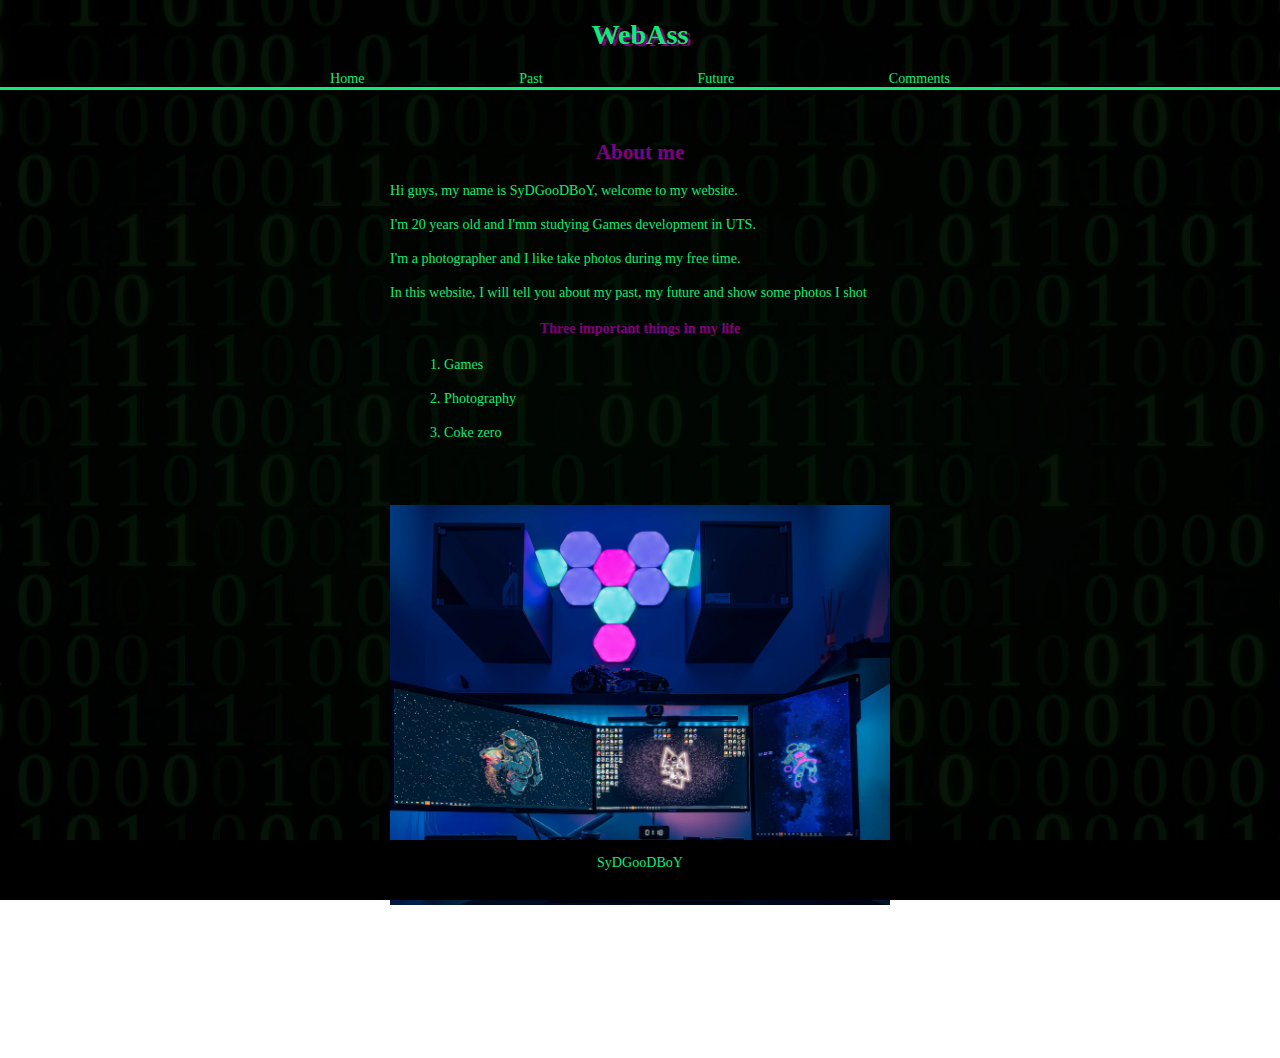
<file: index.html>
<!DOCTYPE html>
<html>

<head>
    <!-- Hotjar Tracking Code for DFTEST -->
    <script>
        (function (h, o, t, j, a, r) {
            h.hj = h.hj || function () { (h.hj.q = h.hj.q || []).push(arguments) };
            h._hjSettings = { hjid: 3696540, hjsv: 6 };
            a = o.getElementsByTagName('head')[0];
            r = o.createElement('script'); r.async = 1;
            r.src = t + h._hjSettings.hjid + j + h._hjSettings.hjsv;
            a.appendChild(r);
        })(window, document, 'https://static.hotjar.com/c/hotjar-', '.js?sv=');
    </script>
    <title>My WebAss</title>
    <link rel="stylesheet" href="websystems.css">
    <meta name="viewport"
        content="width=device-width,initial-scale=1.0,maximum-scale=1.0,minimum-scale=1.0,user-scalable=no">
    <meta charset="UTF-8">
</head>

<body>

    <div id="label">
        <h1 class="TopTitle">WebAss</h1>
        <a href="index.html">Home</a>
        <a href="past.html">Past</a>
        <a href="future.html">Future</a>
        <a href="comments.html">Comments</a>
    </div>

    <div id="IndexContents">
        <h2 class="ContentsHead"><br>About me</h2>
        <p class="IndexContentsP">Hi guys, my name is SyDGooDBoY, welcome to my website. <br><br>I'm 20 years old and
            I'mm studying Games development in UTS. <br><br> I'm a photographer and I like take photos during my free
            time.<br><br> In this website, I will tell you about my past, my future and show some photos I shot</p>
        <h4 class="IndexLikeList">Three important things in my life</h4>
        <ol class="IndexOL">
            <li>Games</li><br>
            <li>Photography</li><br>
            <li>Coke zero</li>
        </ol>
        <img class="IndexPhoto" alt="My home" width="500" height="400" src="Index.jpg">
    </div>

    <div id="footer">
        <p>SyDGooDBoY</p>
    </div>
</body>

</html>
</file>
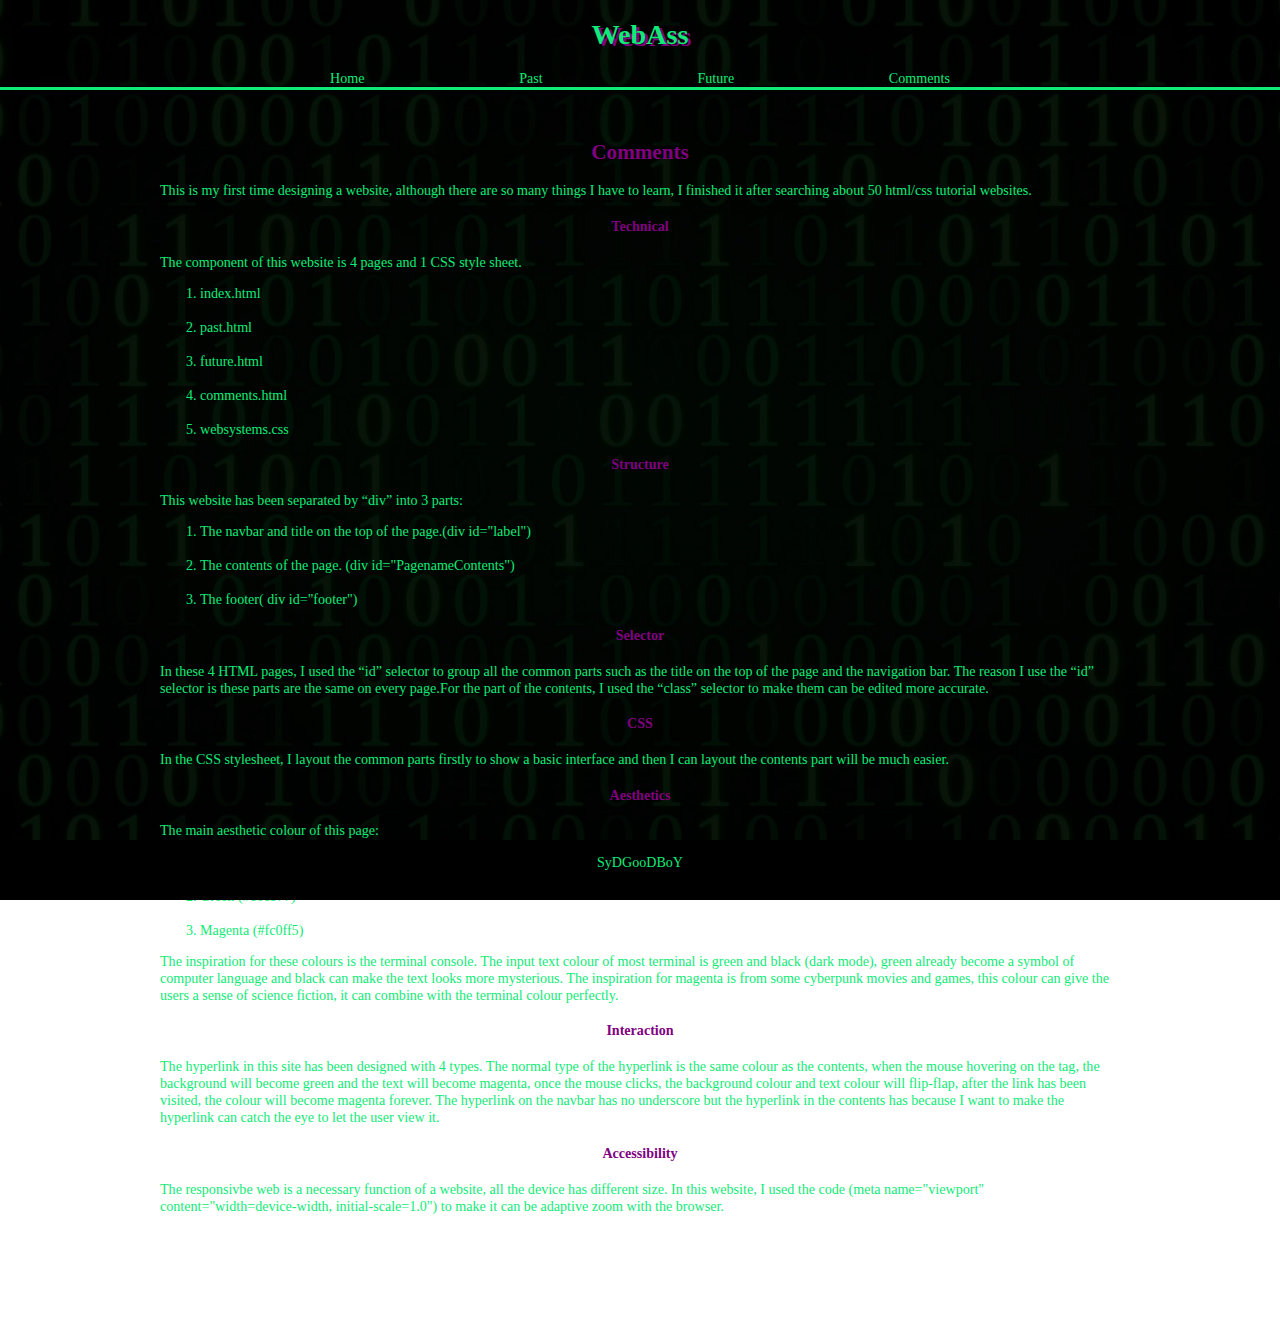
<file: comments.html>
<!DOCTYPE html>
<html>

<head>
    
    <title>My WebAss</title>
    <link rel="stylesheet" href="websystems.css">
    <meta name="viewport"
        content="width=device-width,initial-scale=1.0,maximum-scale=1.0,minimum-scale=1.0,user-scalable=no">
    <meta charset="UTF-8">
</head>

<body>

    <div id="label">
        <h1 class="TopTitle">WebAss</h1>
        <a href="index.html">Home</a>
        <a href="past.html">Past</a>
        <a href="future.html">Future</a>
        <a href="comments.html">Comments</a>
    </div>

    <div id="CommentsContents">
        <h2 class="ContentsHead"><br>Comments</h2>
        <p class="CommentsContentsP">This is my first time designing a website, although there are so many things I have
            to learn, I finished it after searching about 50 html/css tutorial websites.</p>
        <h4 class="CommentsContentsH">Technical</h4>
        <p class="CommentsContentsP">The component of this website is 4 pages and 1 CSS style sheet.</p>
        <ol class="CommentsContentsP">
            <li>index.html</li><br>
            <li>past.html</li><br>
            <li>future.html</li><br>
            <li>comments.html</li><br>
            <li>websystems.css</li>
        </ol>
        <h4 class="CommentsContentsH">Structure</h4>
        <p class="CommentsContentsP">This website has been separated by “div” into 3 parts:</p>
        <ol class="CommentsContentsP">
            <li>The navbar and title on the top of the page.(div id="label")</li><br>
            <li>The contents of the page. (div id="PagenameContents")</li><br>
            <li>The footer( div id="footer")</li>
        </ol>
        <h4 class="CommentsContentsH">Selector</h4>
        <p class="CommentsContentsP">In these 4 HTML pages, I used the “id” selector to group all the common parts such
            as the title on the top of the page and the navigation bar. The reason I use the “id” selector is these
            parts are the same on every page.For the part of the contents, I used the “class” selector to make them can
            be edited more accurate.</p>
        <h4 class="CommentsContentsH">CSS</h4>
        <p class="CommentsContentsP">In the CSS stylesheet, I layout the common parts firstly to show a basic interface
            and then I can layout the contents part will be much easier.</p>
        <h4 class="CommentsContentsH">Aesthetics</h4>
        <p class="CommentsContentsP">The main aesthetic colour of this page:</p>
        <ol class="CommentsContentsP">
            <li>Black (#000000)</li><br>
            <li>Green (#10eb77)</li><br>
            <li>Magenta (#fc0ff5)</li>
        </ol>
        <p class="CommentsContentsP">The inspiration for these colours is the terminal console. The input text colour of
            most terminal is green and black (dark mode), green already become a symbol of computer language and black
            can make the text looks more mysterious. The inspiration for magenta is from some cyberpunk movies and
            games, this colour can give the users a sense of science fiction, it can combine with the terminal colour
            perfectly.</p>
        <h4 class="CommentsContentsH">Interaction</h4>
        <p class="CommentsContentsP">The hyperlink in this site has been designed with 4 types. The normal type of the
            hyperlink is the same colour as the contents, when the mouse hovering on the tag, the background will become
            green and the text will become magenta, once the mouse clicks, the background colour and text colour will
            flip-flap, after the link has been visited, the colour will become magenta forever. The hyperlink on the
            navbar has no underscore but the hyperlink in the contents has because I want to make the hyperlink can
            catch the eye to let the user view it.</p>
        <h4 class="CommentsContentsH">Accessibility</h4>
        <p class="CommentsContentsP">The responsivbe web is a necessary function of a website, all the device has
            different size. In this website, I used the code (meta name="viewport" content="width=device-width,
            initial-scale=1.0") to make it can be adaptive zoom with the browser.</p>
    </div>

    <div id="footer">
        <p>SyDGooDBoY</p>
    </div>
</body>

</html>
</file>
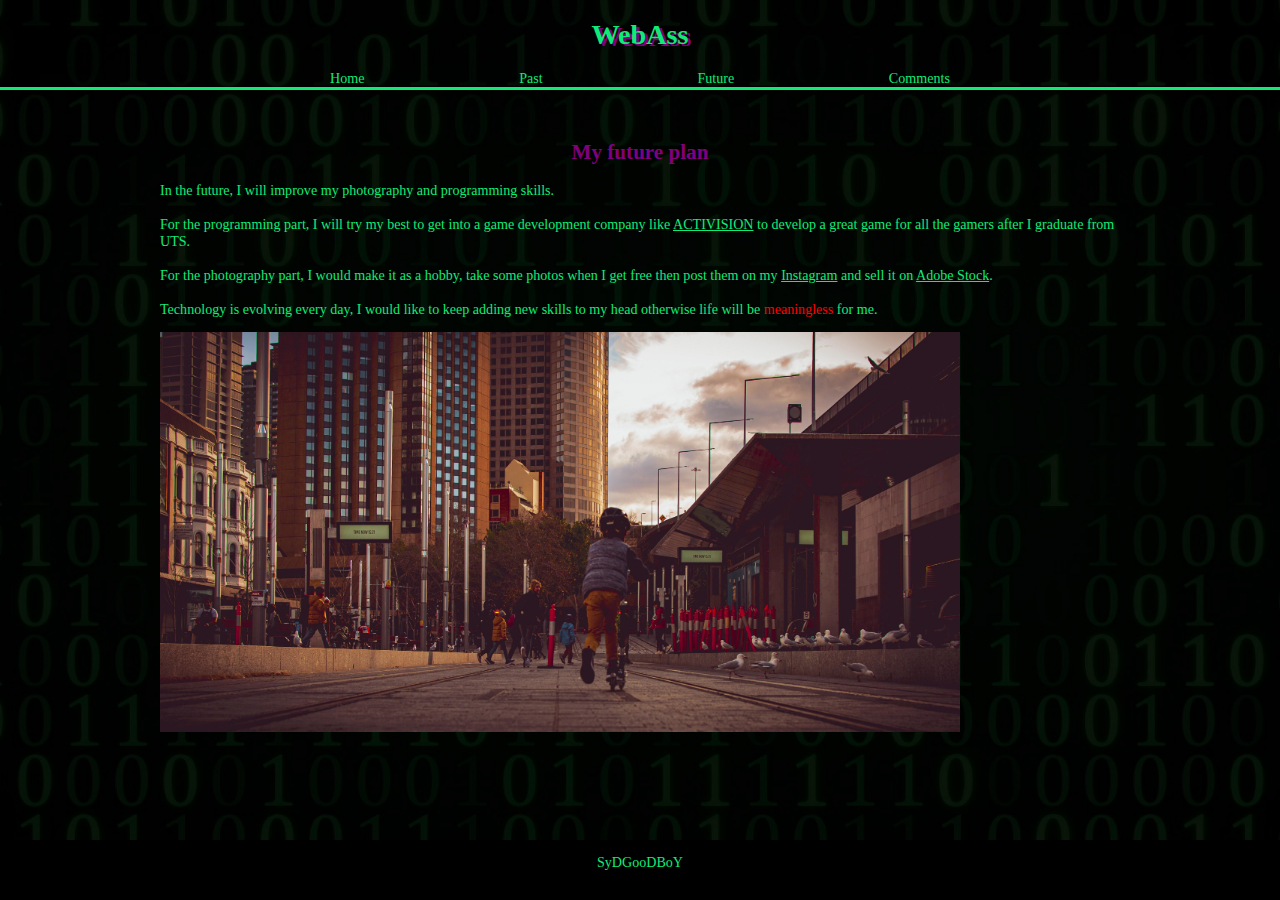
<file: future.html>
<!DOCTYPE html>
<html>

<head>
    
    <title>My WebAss</title>
    <link rel="stylesheet" href="websystems.css">
    <meta name="viewport"
        content="width=device-width,initial-scale=1.0,maximum-scale=1.0,minimum-scale=1.0,user-scalable=no">
    <meta charset="UTF-8">
</head>

<body>

    <div id="label">
        <h1 class="TopTitle">WebAss</h1>
        <a href="index.html">Home</a>
        <a href="past.html">Past</a>
        <a href="future.html">Future</a>
        <a href="comments.html">Comments</a>
    </div>

    <div id="FutureContents">
        <h2 class="ContentsHead"><br>My future plan</h2>
        <p class="FutureContents">In the future, I will improve my photography and programming skills.<br>
            </br> For the programming part, I will try my best to get into a game development company like <span
                class="FutureLink"><a href="https://www.activision.com/">ACTIVISION</a></span> to develop a great game
            for all the gamers after I graduate from UTS.<br>
            </br> For the photography part, I would make it as a hobby, take some photos when I get free then post them
            on my <span class="FutureLink"><a href="https://www.instagram.com/hf_228/?r=nametag">Instagram</a></span>
            and sell it on <span class="FutureLink"><a href="https://stock.adobe.com/au/">Adobe Stock</a></span>.<br>
            </br>
            Technology is evolving every day, I would like to keep adding new skills to my head otherwise life will be
            <span class="HightLight">meaningless </span> for me.
        </p>
        <img class="FuturePhoto" alt="To the future" width="800" height="400" src="Future.jpg">
    </div>

    <div class="futurephoto">
        <!--图片-->
    </div>
    <div id="footer">
        <p>SyDGooDBoY</p>
    </div>
</body>

</html>
</file>
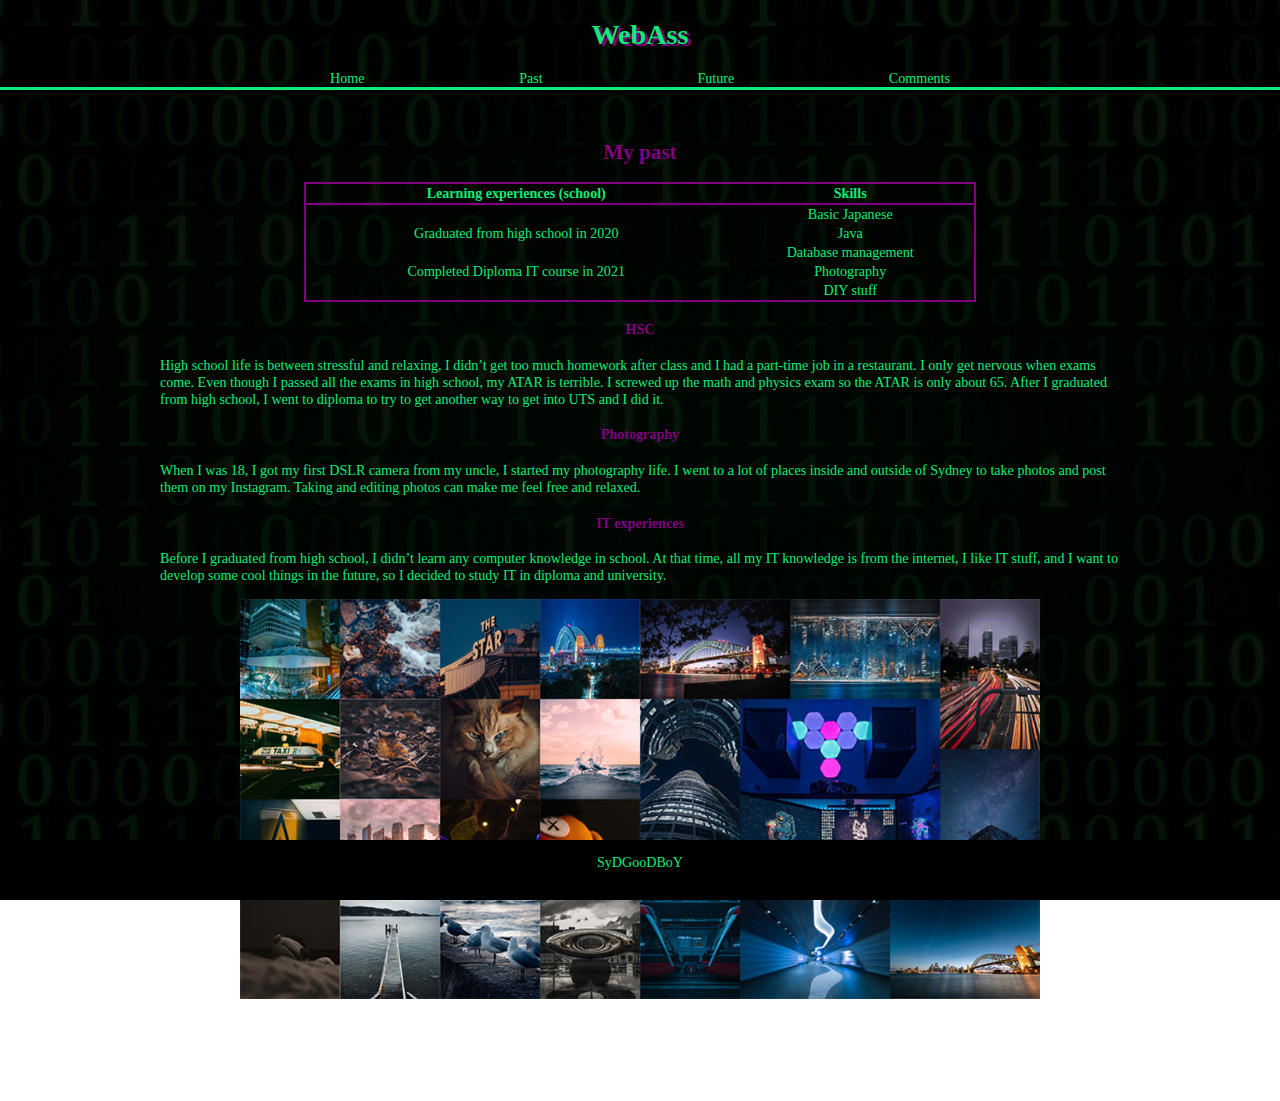
<file: past.html>
<!DOCTYPE html>
<html>

<head>
    
    <title>My WebAss</title>
    <link rel="stylesheet" href="websystems.css">
    <meta name="viewport"
        content="width=device-width,initial-scale=1.0,maximum-scale=1.0,minimum-scale=1.0,user-scalable=no">
    <meta charset="UTF-8">
</head>

<body>

    <div id="label">
        <h1 class="TopTitle">WebAss</h1>
        <a href="index.html">Home</a>
        <a href="past.html">Past</a>
        <a href="future.html">Future</a>
        <a href="comments.html">Comments</a>
    </div>

    <div id="PastContents">
        <h2 class="ContentsHead"><br>My past</h2>
        <table class="PastTable">
            <tr class="PastTableH">
                <th>Learning experiences (school)</th>
                <th>Skills</th>
            </tr>
            <tr>
                <td></td>
                <td>Basic Japanese</td>
            </tr>
            <tr>
                <td>Graduated from high school in 2020</td>
                <td>Java</td>
            </tr>
            <tr>
                <td></td>
                <td>Database management</td>
            </tr>
            <tr>
                <td>Completed Diploma IT course in 2021</td>
                <td>Photography</td>
            </tr>
            <tr>
                <td></td>
                <td>DIY stuff</td>
            </tr>
        </table>
        <h4 class="PastContentsH">HSC</h4>
        <p class="PastContentsP">High school life is between stressful and relaxing, I didn’t get too much homework
            after class and I had a part-time job in a restaurant. I only get nervous when exams come. Even though I
            passed all the exams in high school, my ATAR is terrible. I screwed up the math and physics exam so the ATAR
            is only about 65. After I graduated from high school, I went to diploma to try to get another way to get
            into UTS and I did it.</p>
        <h4 class="PastContentsH">Photography</h4>
        <p class="PastContentsP">When I was 18, I got my first DSLR camera from my uncle, I started my photography life.
            I went to a lot of places inside and outside of Sydney to take photos and post them on my Instagram. Taking
            and editing photos can make me feel free and relaxed.</p>
        <h4 class="PastContentsH">IT experiences</h4>
        <p class="PastContentsP">Before I graduated from high school, I didn’t learn any computer knowledge in school.
            At that time, all my IT knowledge is from the internet, I like IT stuff, and I want to develop some cool
            things in the future, so I decided to study IT in diploma and university.
        </p>
        <img class="PastPhoto" alt="Photos1" width="800" height="400" src="Past.jpg">
    </div>

    <div id="footer">
        <p>SyDGooDBoY</p>
    </div>
</body>

</html>
</file>
<file: websystems.css>
html{
  font-size:80%;
  }
body{
  display: flex;
  margin: 0 auto;
  align-items: center;
  justify-content: center;
  background: url('Background.jpg') no-repeat center fixed;
  background-size: cover; 
  zoom: 1;
  text-align: center;
  overflow: scroll scroll;
  font-size: 110%;
  padding-bottom: 200px;
  }

#label{
  position: absolute;
  width: 100%;
  top: 0;
  min-width: 50%;
  word-spacing: 40mm;
  text-align: center;
  border-bottom: solid #10eb77;
}
.TopTitle{
  color: #10eb77;
  text-shadow: 3px 2px purple;
}
#label a{
  text-decoration: none; 
  color: #10eb77;
}
#label a:hover{
  color: #fc0ff5;
  background-color: #10eb77;

}
#label a:active{
  color: #10eb77;
  background-color: #fc0ff5;
}
#label a:visited{
  color: #fc0ff5;
}

#footer{
  position: fixed;
   bottom: 0;
   left: 0;
   width: 100%;
   height: 60px;
   z-index: 9999;
   color: #10eb77;
   text-align: center;
   background-color: black;
}
#SubTitle{
  color: blueviolet;
}

#IndexContents{
  color:#10eb77;
  position: relative;
  margin: 0 auto;
  bottom: 0px;
  top: 97.1px;
  text-align: left;
}
.IndexPhoto{
  position: relative;
  vertical-align: middle;
  margin: 50px auto;
  max-width: 100%;
  display: inline-block;
  
}
.ContentsHead{
  text-align: center;
  color: purple;
}
ol.IndexOL{
  list-style: decimal inside;
}
.IndexLikeList{
  text-align: center;
  color: purple;
}
#PastContents{
  color:#10eb77;
  position: relative;
  margin: 0 auto;
  width: 75%;
  bottom: 0px;
  top: 97.1px;
}
.PastTable{
  text-align: center;
  border: 2px solid purple;
  border-spacing: 10px;
  width: 40px;
  max-width: 100%;
  overflow:hidden;
}
.PastTableH{
  border: 2px solid purple;
}
table.PastTable{
  border-collapse:collapse;
  width: 70%;
  margin-left: 15%;
}

h4.PastContents{
  color: blueviolet;
}
.PastContentsH{
  text-align: center;
  color: purple
}
.PastContentsP{
  text-align: left;
}
.PastPhoto{
  position: relative;
  vertical-align: middle;
  margin: 0 auto;
  display: inline-block;
}
#FutureContents{
  color:#10eb77;
  position: relative;
  margin: 0 auto;
  width: 75%;
  max-width: 100%;
  bottom: 0px;
  top: 97.1px;
  text-align: left;
}
span{
  color: red;
}


.FutureLink a{
  text-decoration: underline; 
  color: #10eb77;
}
.FutureLink a:hover{
  color: #fc0ff5;
  background-color: #10eb77;

}
.FutureLink a:active{
  color: #10eb77;
  background-color: #fc0ff5;
}
.FutureLink a:visited{
  color: #fc0ff5;
}
.FuturePhoto{
  position: relative;
  vertical-align: middle;
  margin: 0 auto;
  display: inline-block;
}
#CommentsContents{
  color:#10eb77;
  position: relative;
  margin: 0 auto;
  width: 75%;
  bottom: 0px;
  top: 97.1px;
}
.CommentsContentsH{
  text-align: center;
  color: purple
}
.CommentsContentsP{
  text-align: left;
}
</file>
